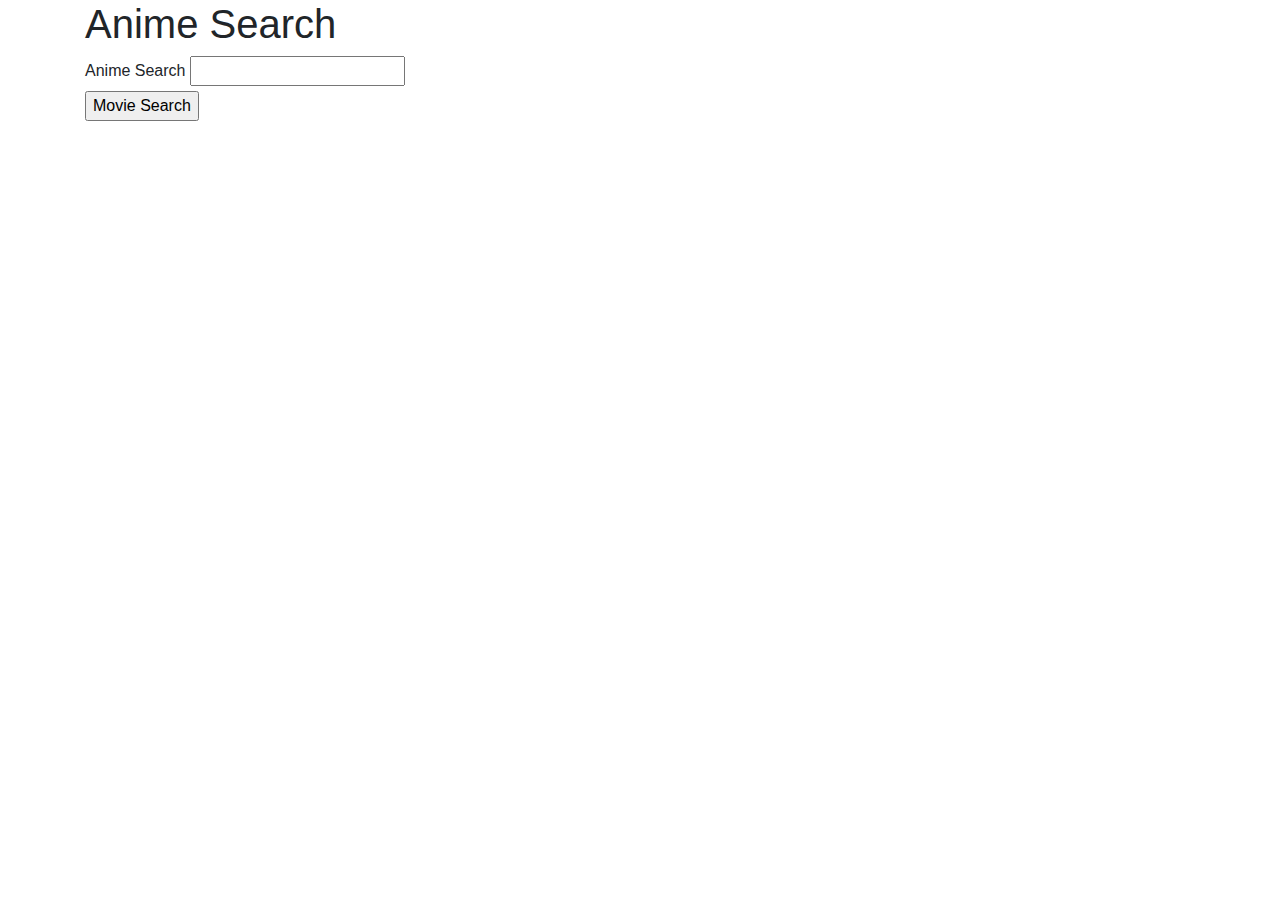
<file: search.html>
<!DOCTYPE html>
<html lang="en">

<head>
  <meta charset="utf-8">
  <title>Anime Search</title>
  <link rel="stylesheet" href="https://cdnjs.cloudflare.com/ajax/libs/twitter-bootstrap/4.0.0/css/bootstrap.min.css" />
</head>

<body>
  <div class="container">
    <h1>Anime Search</h1>

    <!-- This form will be where users input data about the movies -->
    <form id="movie-form">
      <label for="movie-input">Anime Search</label>
      <input type="text" id="movie-input"><br>

      <!-- This button will trigger our AJAX call -->
      <input id="find-movie" type="submit" value="Movie Search">
    </form>

    <!--  dumping our JSON contents in here -->
    <div id="movie-view"></div>
    <div id="tv-info"></div>

    <script src="https://cdnjs.cloudflare.com/ajax/libs/jquery/3.2.1/jquery.min.js"></script>
    <script type="text/javascript">
      // This .on("click") function will trigger the AJAX Call
      $("#find-movie").on("click", function(event) {

        // event.preventDefault() can be used to prevent an event's default behavior.
        // Here, it prevents the submit button from trying to submit a form when clicked
        event.preventDefault();
        $("#movie-view").empty();
        // Here we grab the text from the input box
        var movie = $("#movie-input").val();


        // Here we construct our URL
         var queryURL = "https://api.jikan.moe/v3/search/anime"
         var queryURL2 = "https://api.themoviedb.org/3/search/tv?api_key=db7158e18be46721680790e98a0633f3&language=en-US&query=naruto&page=1"
         


         var movieTitle = $("<div id='title-movie'>");
              movieTitle.append(`<h4>Movies</h4>`);
              $("#movie-view").append(movieTitle);
        $.ajax({
          url: queryURL,
          method: "GET",
          data: {
            q: movie,
            limit: 16,  
          },
        }).then(function(response) {
          for (var i = 0; i < response.results.length; i++) {
            var results = response.results[i];
            console.log(results);
            console.log(results.image_url);
            // console.log(response.Poster);
            
          $("#movie-view").append(`<a href="${results.url}" target=_blank><img src="${results.image_url}" alt="${results.title} Poster"></a>`);
          

          }
        });
         // create a new variable  and div for the new tv tittle info and append all the tv info on the page
        var tvTitle = $("<div id='title-tv'>");
              tvTitle.append(`<h4>Television Shows</h4>`);
              $("#tv-info").append(tvTitle);
        // AJAX call for second api 
      $.ajax({
      url: queryURL2,
      method: "GET", 
    }).then(function(response) {
       //$("#tv-info").text(JSON.stringify(response));
      console.log(response)
      // for loop to get all the result and console log to test if information is being displayed. 
      for (var i = 0; i < response.results.length; i++) {
            var anime = response.results[i];
      //      console.log("secondvalue"+JSON.stringify(results2));
      // informaton that will be retrieved name, origin country, original name, popularity, overwiew. 
            $("#tv-info").text(anime.overview);

        }
    })


//          const responses = []
//          responses.push($.ajax({
//           url: queryURL,
//           method: "GET",
//           data: {
//             q: movie,
//             limit: 16,  
//           },
//         }))
//          responses.push($.ajax())
         
//          Promise.all(responses)
//          .then(function (results) {
//           results[0]
//           results[1]
//            })
//           .catch()
// })

})


    


    </script>
  </div>
</body>

</html>
</file>
